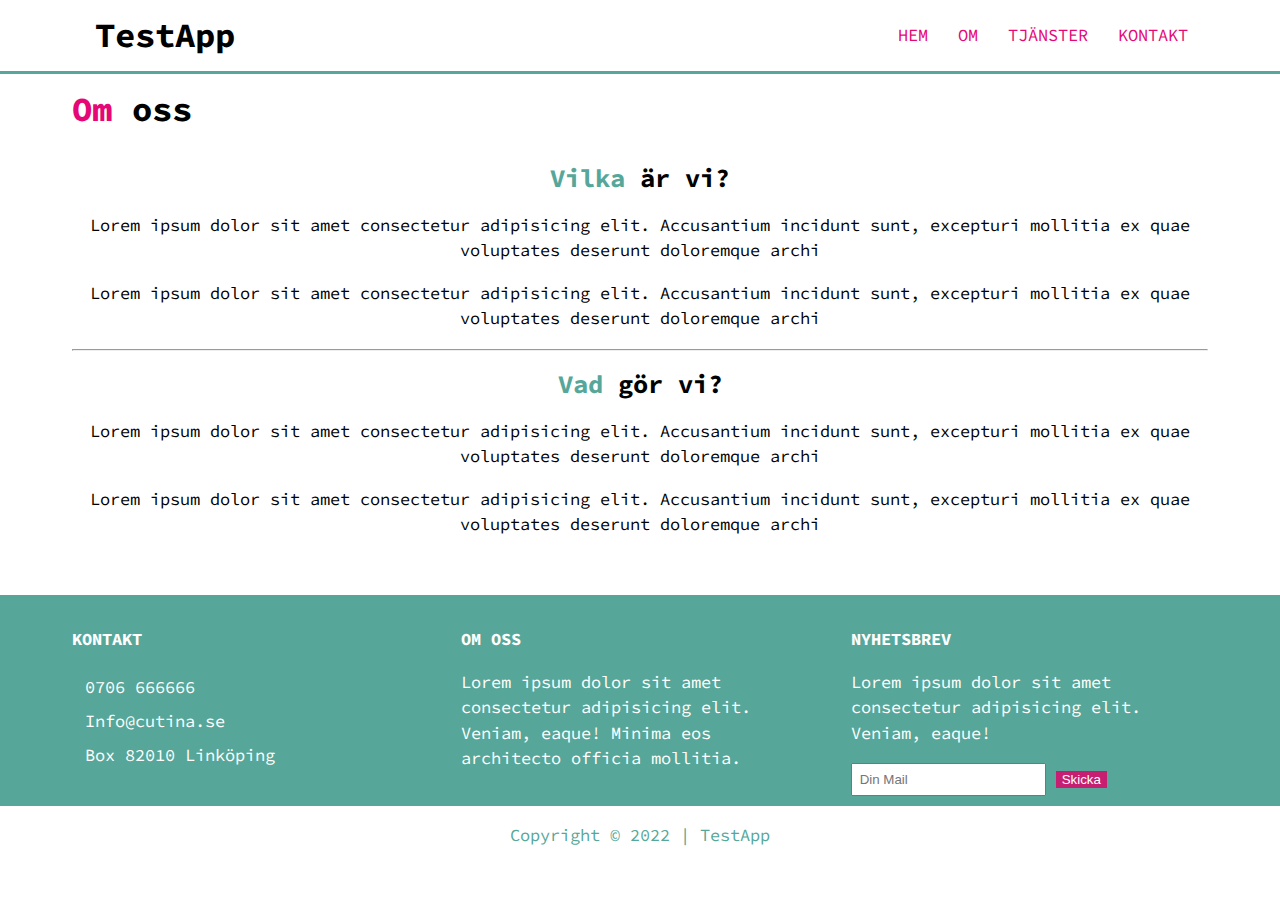
<file: about.html>
<!DOCTYPE html>
<html lang="en">
  <head>
    <meta charset="UTF-8" />
    <meta http-equiv="X-UA-Compatible" content="IE=edge" />
    <meta name="viewport" content="width=device-width, initial-scale=1.0" />
    <title>App | Om</title>
    <link rel="stylesheet" href="css/flexboxgrid.css" />
    <link rel="stylesheet" href="css/style.css" />
    <link rel="stylesheet" href="css/fontawesome.css" />

  </head>
  <body>
    <header id="main-header">
      <div class="container">
         <div class="row end-sm end-md end-lg center-xs
        middle-xs middle-smmiddle-md middle-lg">
          <div class="col-xs-12 col-sm-2 col-md-2 col-lg-2">
            <h1><span class="primary-text"></span>TestApp</h1>
          </div>
          <div class="col-xs-12 col-sm-10 col-md-10 col-lg-10">
            <nav id="navbar">
              <ul>
                <li><a href="index.html">Hem</a></li>
                <li class="current"><a href="about.html">Om</a></li>
                <li><a href="services.html">Tjänster</a></li>
                <li><a href="contact.html">Kontakt</a></li>
              </ul>
            </nav>
          </div>
        </div>
      </div>
      </div>
    </header>

<section id="subheader">
    <div class="container">
        <div class="row">
            <div class="col-xs-12 col-sm-12 col-md-12 col-lg-12">
                <h1><span class="secondary-text">Om</span> oss</h1>
            </div>
        </div>
    </div>
</section>

<section id="page" class="about">
    <div class="container">
        <div class="row center-xs center-sm center-md center-lg">
            <div class="col-xs-12 col-sm-12 col-md-12 col-lg-12">
                <h2><span class="primary-text"> Vilka</span> är vi?</h2>
                <p>Lorem ipsum dolor sit amet consectetur adipisicing elit. Accusantium incidunt sunt, excepturi mollitia 
                    ex quae voluptates deserunt doloremque archi
                </p>
                 <p>Lorem ipsum dolor sit amet consectetur adipisicing elit. Accusantium incidunt sunt, excepturi mollitia 
                    ex quae voluptates deserunt doloremque archi
                </p>
                <hr>
                  <h2><span class="primary-text"> Vad</span> gör vi?</h2>
                <p>Lorem ipsum dolor sit amet consectetur adipisicing elit. Accusantium incidunt sunt, excepturi mollitia 
                    ex quae voluptates deserunt doloremque archi
                </p>
                 <p>Lorem ipsum dolor sit amet consectetur adipisicing elit. Accusantium incidunt sunt, excepturi mollitia 
                    ex quae voluptates deserunt doloremque archi
                </p>

            </div>


        </div>
    </div>
</section>


<section id="company">
    <div class="container">
        <div class="row">
            <div class="col-xs-12 col-sm-4 col-md-4 col-lg-4 ">
                <h4>Kontakt</h4>
                <ul>
                    <li><i class="fa fa-phone"></i>0706 666666</li>
                    <li><i class="fa fa-envelope"></i>Info@cutina.se</li>
                    <li><i class="fa fa-map"></i>Box 82010 Linköping</li>

                </ul>
            </div>
             <div class="col-xs-12 col-sm-4 col-md-4 col-lg-4 ">
                <h4>Om Oss</h4>
              <p>Lorem ipsum dolor sit amet consectetur adipisicing elit. Veniam, eaque! 
                Minima eos architecto officia mollitia.</p>
            </div>
             <div class="col-xs-12 col-sm-4 col-md-4 col-lg-4 ">
                <h4>Nyhetsbrev</h4>
               <p>Lorem ipsum dolor sit amet consectetur adipisicing elit. Veniam, eaque!</p>
               <form>
                <input type="text" name="Email" placeholder="Din Mail">
                <button type="submit" name="button">Skicka</button>
               </form>
            </div>
        </div>
    </div>
</section>

<footer id="main-footer">
    <div class="container">
        <div class="row center-xs center-sm center-md center-lg">
            <div class="col-xs-12 col-sm-12 col-md-12 col-lg-12">
                <p>Copyright &copy; 2022 | TestApp</p>
            </div>

        </div>
    </div>
</footer>

    
            

  </body>
</html>
</file>
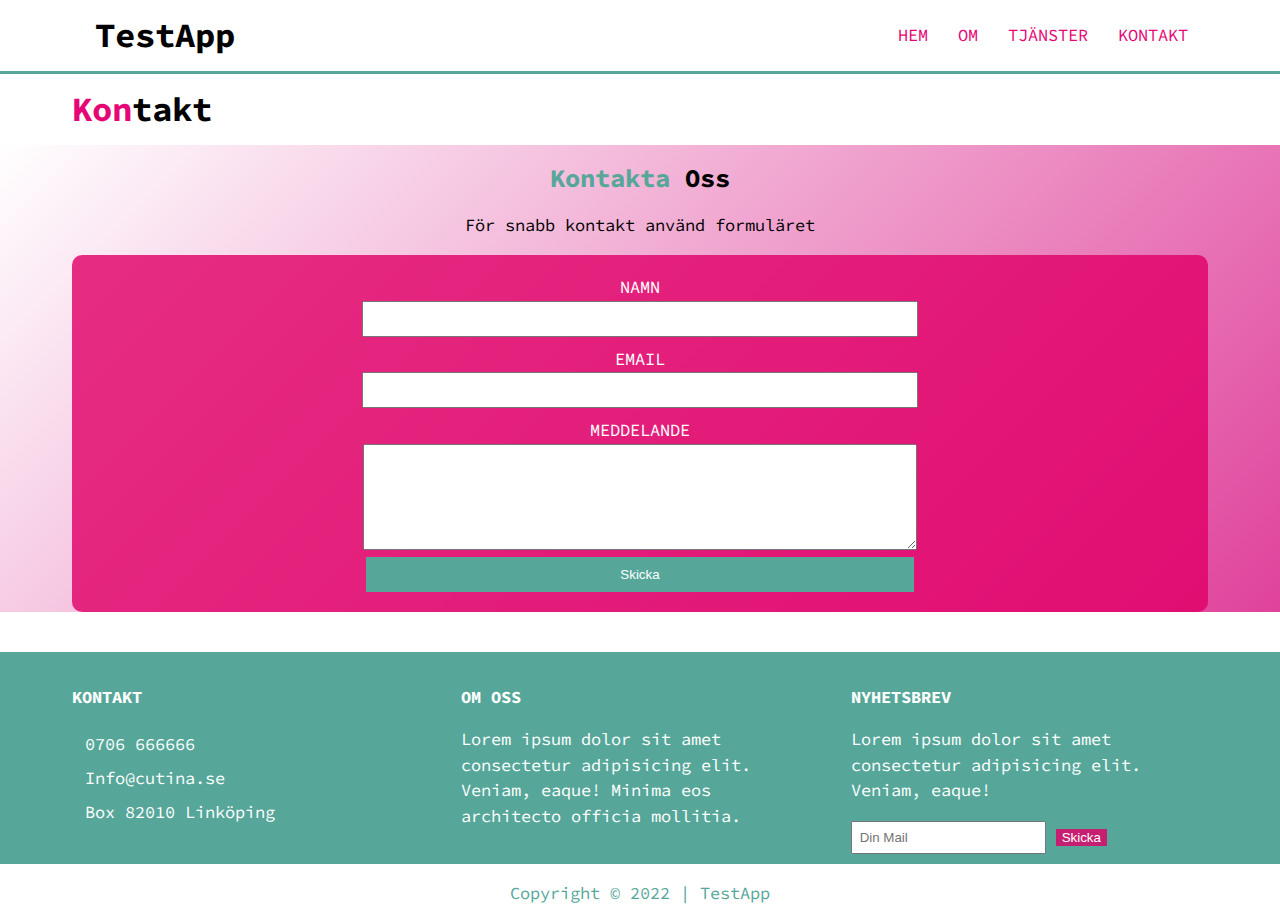
<file: contact.html>
<!DOCTYPE html>
<html lang="en">
  <head>
    <meta charset="UTF-8" />
    <meta http-equiv="X-UA-Compatible" content="IE=edge" />
    <meta name="viewport" content="width=device-width, initial-scale=1.0" />
    <title>App | Kontakt</title>
    <link rel="stylesheet" href="css/flexboxgrid.css" />
    <link rel="stylesheet" href="css/style.css" />
    <link rel="stylesheet" href="css/fontawesome.css" />

  </head>
  <body>
    <header id="main-header">
      <div class="container">
         <div class="row end-sm end-md end-lg center-xs
        middle-xs middle-smmiddle-md middle-lg">
          <div class="col-xs-12 col-sm-2 col-md-2 col-lg-2">
            <h1><span class="primary-text"></span>TestApp</h1>
          </div>
          <div class="col-xs-12 col-sm-10 col-md-10 col-lg-10">
            <nav id="navbar">
              <ul>
                <li><a href="index.html">Hem</a></li>
                <li><a href="about.html">Om</a></li>
                <li><a href="services.html">Tjänster</a></li>
                <li  class="current"><a href="contact.html">Kontakt</a></li>
              </ul>
            </nav>
          </div>
        </div>
      </div>
      </div>
    </header>

<section id="subheader">
    <div class="container">
        <div class="row">
            <div class="col-xs-12 col-sm-12 col-md-12 col-lg-12">
                <h1><span class="secondary-text">Kon</span>takt</h1>
            </div>
        </div>
    </div>
</section>

<section id="page" class="contact">
    <div class="container">
        <div class="row center-xs center-sm center-md center-lg">
            <div class="col-xs-12 col-sm-12 col-md-12 col-lg-12">
                <h2><span class="primary-text"> Kontakta</span> Oss</h2>
               
             <p>För snabb kontakt använd formuläret</p>
             <form>
                <div>
                    <label for="name">Namn</label><br>
                    <input type="text" name="name">
                </div>

                  <div>
                    <label for="email">Email</label><br>
                    <input type="text" name="email">
                </div>
                  <div>
                    <label for="massage">Meddelande</label><br>
                    <textarea name="massage"></textarea>
                </div>
                <button type="submit" name="button">Skicka</button>
             </form>

            </div>


        </div>
    </div>
</section>


<section id="company">
    <div class="container">
        <div class="row">
            <div class="col-xs-12 col-sm-4 col-md-4 col-lg-4 ">
                <h4>Kontakt</h4>
                <ul>
                    <li><i class="fa fa-phone"></i>0706 666666</li>
                    <li><i class="fa fa-envelope"></i>Info@cutina.se</li>
                    <li><i class="fa fa-map"></i>Box 82010 Linköping</li>

                </ul>
            </div>
             <div class="col-xs-12 col-sm-4 col-md-4 col-lg-4 ">
                <h4>Om Oss</h4>
              <p>Lorem ipsum dolor sit amet consectetur adipisicing elit. Veniam, eaque! 
                Minima eos architecto officia mollitia.</p>
            </div>
             <div class="col-xs-12 col-sm-4 col-md-4 col-lg-4 ">
                <h4>Nyhetsbrev</h4>
               <p>Lorem ipsum dolor sit amet consectetur adipisicing elit. Veniam, eaque!</p>
               <form>
                <input type="text" name="Email" placeholder="Din Mail">
                <button type="submit" name="button">Skicka</button>
               </form>
            </div>
        </div>
    </div>
</section>

<footer id="main-footer">
    <div class="container">
        <div class="row center-xs center-sm center-md center-lg">
            <div class="col-xs-12 col-sm-12 col-md-12 col-lg-12">
                <p>Copyright &copy; 2022 | TestApp</p>
            </div>

        </div>
    </div>
</footer>

    
            

  </body>
</html>
</file>
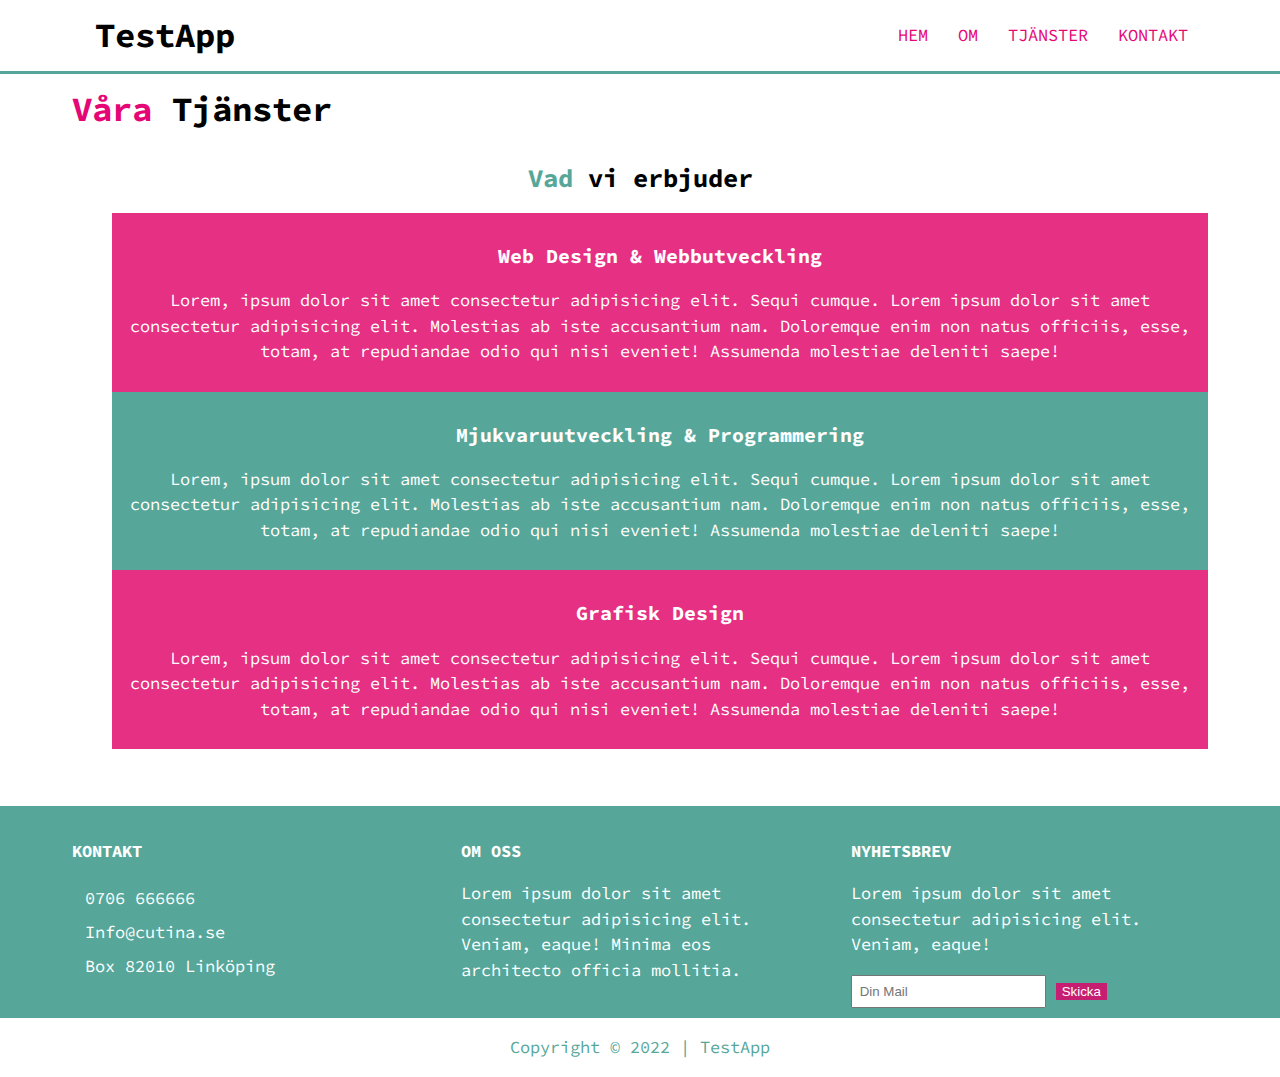
<file: services.html>
<!DOCTYPE html>
<html lang="en">
  <head>
    <meta charset="UTF-8" />
    <meta http-equiv="X-UA-Compatible" content="IE=edge" />
    <meta name="viewport" content="width=device-width, initial-scale=1.0" />
    <title>App | Tjänster</title>
    <link rel="stylesheet" href="css/flexboxgrid.css" />
    <link rel="stylesheet" href="css/style.css" />
    <link rel="stylesheet" href="css/fontawesome.css" />

  </head>
  <body>
    <header id="main-header">
      <div class="container">
        <div class="row end-sm end-md end-lg center-xs
        middle-xs middle-smmiddle-md middle-lg">
          <div class="col-xs-12 col-sm-2 col-md-2 col-lg-2">
            <h1><span class="primary-text"></span>TestApp</h1>
          </div>
          <div class="col-xs-12 col-sm-10 col-md-10 col-lg-10">
            <nav id="navbar">
              <ul>
                <li><a href="index.html">Hem</a></li>
                <li><a href="about.html">Om</a></li>
                <li class="current"><a href="services.html">Tjänster</a></li>
                <li><a href="contact.html">Kontakt</a></li>
              </ul>
            </nav>
          </div>
        </div>
      </div>
      </div>
    </header>

<section id="subheader">
    <div class="container">
        <div class="row">
            <div class="col-xs-12 col-sm-12 col-md-12 col-lg-12">
                <h1><span class="secondary-text">Våra</span> Tjänster</h1>
            </div>
        </div>
    </div>
</section>

<section id="page" class="services">
    <div class="container">
        <div class="row center-xs center-sm center-md center-lg">
            <div class="col-xs-12 col-sm-12 col-md-12 col-lg-12">
                <h2><span class="primary-text"> Vad</span> vi erbjuder</h2>
                <ul>
                    <li>
                        <h3>Web Design & Webbutveckling</h3>
                        <p>Lorem, ipsum dolor sit amet consectetur adipisicing elit. Sequi cumque. Lorem ipsum dolor sit 
                            amet consectetur adipisicing elit. Molestias ab iste accusantium nam. Doloremque enim non natus 
                            officiis, esse, totam, at repudiandae odio qui nisi eveniet! Assumenda molestiae deleniti saepe!</p>
                    </li>
                     <li>
                        <h3>Mjukvaruutveckling & Programmering</h3>
                        <p>Lorem, ipsum dolor sit amet consectetur adipisicing elit. Sequi cumque. Lorem ipsum dolor sit 
                            amet consectetur adipisicing elit. Molestias ab iste accusantium nam. Doloremque enim non natus 
                            officiis, esse, totam, at repudiandae odio qui nisi eveniet! Assumenda molestiae deleniti saepe!</p>
                    </li>
                     <li>
                        <h3>Grafisk Design</h3>
                        <p>Lorem, ipsum dolor sit amet consectetur adipisicing elit. Sequi cumque. Lorem ipsum dolor sit 
                            amet consectetur adipisicing elit. Molestias ab iste accusantium nam. Doloremque enim non natus 
                            officiis, esse, totam, at repudiandae odio qui nisi eveniet! Assumenda molestiae deleniti saepe!</p>
                    </li>
                </ul>
             

            </div>


        </div>
    </div>
</section>


<section id="company">
    <div class="container">
        <div class="row">
            <div class="col-xs-12 col-sm-4 col-md-4 col-lg-4 ">
                <h4>Kontakt</h4>
                <ul>
                    <li><i class="fa fa-phone"></i>0706 666666</li>
                    <li><i class="fa fa-envelope"></i>Info@cutina.se</li>
                    <li><i class="fa fa-map"></i>Box 82010 Linköping</li>

                </ul>
            </div>
             <div class="col-xs-12 col-sm-4 col-md-4 col-lg-4 ">
                <h4>Om Oss</h4>
              <p>Lorem ipsum dolor sit amet consectetur adipisicing elit. Veniam, eaque! 
                Minima eos architecto officia mollitia.</p>
            </div>
             <div class="col-xs-12 col-sm-4 col-md-4 col-lg-4 ">
                <h4>Nyhetsbrev</h4>
               <p>Lorem ipsum dolor sit amet consectetur adipisicing elit. Veniam, eaque!</p>
               <form>
                <input type="text" name="Email" placeholder="Din Mail">
                <button type="submit" name="button">Skicka</button>
               </form>
            </div>
        </div>
    </div>
</section>

<footer id="main-footer">
    <div class="container">
        <div class="row center-xs center-sm center-md center-lg">
            <div class="col-xs-12 col-sm-12 col-md-12 col-lg-12">
                <p>Copyright &copy; 2022 | TestApp</p>
            </div>

        </div>
    </div>
</footer>

    
            

  </body>
</html>
</file>
<file: css/flexboxgrid.css>
/* Uncomment and set these variables to customize the grid. */

.container-fluid {
  margin-right: auto;
  margin-left: auto;
  padding-right: 2rem;
  padding-left: 2rem;
}

.row {
  box-sizing: border-box;
  display: -ms-flexbox;
  display: -webkit-box;
  display: flex;
  -ms-flex: 0 1 auto;
  -webkit-box-flex: 0;
  flex: 0 1 auto;
  -ms-flex-direction: row;
  -webkit-box-orient: horizontal;
  -webkit-box-direction: normal;
  flex-direction: row;
  -ms-flex-wrap: wrap;
  flex-wrap: wrap;
  margin-right: -1rem;
  margin-left: -1rem;
}

.row.reverse {
  -ms-flex-direction: row-reverse;
  -webkit-box-orient: horizontal;
  -webkit-box-direction: reverse;
  flex-direction: row-reverse;
}

.col.reverse {
  -ms-flex-direction: column-reverse;
  -webkit-box-orient: vertical;
  -webkit-box-direction: reverse;
  flex-direction: column-reverse;
}

.col-xs,
.col-xs-1,
.col-xs-2,
.col-xs-3,
.col-xs-4,
.col-xs-5,
.col-xs-6,
.col-xs-7,
.col-xs-8,
.col-xs-9,
.col-xs-10,
.col-xs-11,
.col-xs-12 {
  box-sizing: border-box;
  -ms-flex: 0 0 auto;
  -webkit-box-flex: 0;
  flex: 0 0 auto;
  padding-right: 1rem;
  padding-left: 1rem;
}

.col-xs {
  -webkit-flex-grow: 1;
  -ms-flex-positive: 1;
  -webkit-box-flex: 1;
  flex-grow: 1;
  -ms-flex-preferred-size: 0;
  flex-basis: 0;
  max-width: 100%;
}

.col-xs-1 {
  -ms-flex-preferred-size: 8.333%;
  flex-basis: 8.333%;
  max-width: 8.333%;
}

.col-xs-2 {
  -ms-flex-preferred-size: 16.667%;
  flex-basis: 16.667%;
  max-width: 16.667%;
}

.col-xs-3 {
  -ms-flex-preferred-size: 25%;
  flex-basis: 25%;
  max-width: 25%;
}

.col-xs-4 {
  -ms-flex-preferred-size: 33.333%;
  flex-basis: 33.333%;
  max-width: 33.333%;
}

.col-xs-5 {
  -ms-flex-preferred-size: 41.667%;
  flex-basis: 41.667%;
  max-width: 41.667%;
}

.col-xs-6 {
  -ms-flex-preferred-size: 50%;
  flex-basis: 50%;
  max-width: 50%;
}

.col-xs-7 {
  -ms-flex-preferred-size: 58.333%;
  flex-basis: 58.333%;
  max-width: 58.333%;
}

.col-xs-8 {
  -ms-flex-preferred-size: 66.667%;
  flex-basis: 66.667%;
  max-width: 66.667%;
}

.col-xs-9 {
  -ms-flex-preferred-size: 75%;
  flex-basis: 75%;
  max-width: 75%;
}

.col-xs-10 {
  -ms-flex-preferred-size: 83.333%;
  flex-basis: 83.333%;
  max-width: 83.333%;
}

.col-xs-11 {
  -ms-flex-preferred-size: 91.667%;
  flex-basis: 91.667%;
  max-width: 91.667%;
}

.col-xs-12 {
  -ms-flex-preferred-size: 100%;
  flex-basis: 100%;
  max-width: 100%;
}

.col-xs-offset-1 {
  margin-left: 8.333%;
}

.col-xs-offset-2 {
  margin-left: 16.667%;
}

.col-xs-offset-3 {
  margin-left: 25%;
}

.col-xs-offset-4 {
  margin-left: 33.333%;
}

.col-xs-offset-5 {
  margin-left: 41.667%;
}

.col-xs-offset-6 {
  margin-left: 50%;
}

.col-xs-offset-7 {
  margin-left: 58.333%;
}

.col-xs-offset-8 {
  margin-left: 66.667%;
}

.col-xs-offset-9 {
  margin-left: 75%;
}

.col-xs-offset-10 {
  margin-left: 83.333%;
}

.col-xs-offset-11 {
  margin-left: 91.667%;
}

.start-xs {
  -ms-flex-pack: start;
  -webkit-box-pack: start;
  justify-content: flex-start;
  text-align: start;
}

.center-xs {
  -ms-flex-pack: center;
  -webkit-box-pack: center;
  justify-content: center;
  text-align: center;
}

.end-xs {
  -ms-flex-pack: end;
  -webkit-box-pack: end;
  justify-content: flex-end;
  text-align: end;
}

.top-xs {
  -ms-flex-align: start;
  -webkit-box-align: start;
  align-items: flex-start;
}

.middle-xs {
  -ms-flex-align: center;
  -webkit-box-align: center;
  align-items: center;
}

.bottom-xs {
  -ms-flex-align: end;
  -webkit-box-align: end;
  align-items: flex-end;
}

.around-xs {
  -ms-flex-pack: distribute;
  justify-content: space-around;
}

.between-xs {
  -ms-flex-pack: justify;
  -webkit-box-pack: justify;
  justify-content: space-between;
}

.first-xs {
  -ms-flex-order: -1;
  -webkit-box-ordinal-group: 0;
  order: -1;
}

.last-xs {
  -ms-flex-order: 1;
  -webkit-box-ordinal-group: 2;
  order: 1;
}

@media only screen and (min-width: 48em) {
  .container {
    width: 46rem;
  }

  .col-sm,
  .col-sm-1,
  .col-sm-2,
  .col-sm-3,
  .col-sm-4,
  .col-sm-5,
  .col-sm-6,
  .col-sm-7,
  .col-sm-8,
  .col-sm-9,
  .col-sm-10,
  .col-sm-11,
  .col-sm-12 {
    box-sizing: border-box;
    -ms-flex: 0 0 auto;
    -webkit-box-flex: 0;
    flex: 0 0 auto;
    padding-right: 1rem;
    padding-left: 1rem;
  }

  .col-sm {
    -webkit-flex-grow: 1;
    -ms-flex-positive: 1;
    -webkit-box-flex: 1;
    flex-grow: 1;
    -ms-flex-preferred-size: 0;
    flex-basis: 0;
    max-width: 100%;
  }

  .col-sm-1 {
    -ms-flex-preferred-size: 8.333%;
    flex-basis: 8.333%;
    max-width: 8.333%;
  }

  .col-sm-2 {
    -ms-flex-preferred-size: 16.667%;
    flex-basis: 16.667%;
    max-width: 16.667%;
  }

  .col-sm-3 {
    -ms-flex-preferred-size: 25%;
    flex-basis: 25%;
    max-width: 25%;
  }

  .col-sm-4 {
    -ms-flex-preferred-size: 33.333%;
    flex-basis: 33.333%;
    max-width: 33.333%;
  }

  .col-sm-5 {
    -ms-flex-preferred-size: 41.667%;
    flex-basis: 41.667%;
    max-width: 41.667%;
  }

  .col-sm-6 {
    -ms-flex-preferred-size: 50%;
    flex-basis: 50%;
    max-width: 50%;
  }

  .col-sm-7 {
    -ms-flex-preferred-size: 58.333%;
    flex-basis: 58.333%;
    max-width: 58.333%;
  }

  .col-sm-8 {
    -ms-flex-preferred-size: 66.667%;
    flex-basis: 66.667%;
    max-width: 66.667%;
  }

  .col-sm-9 {
    -ms-flex-preferred-size: 75%;
    flex-basis: 75%;
    max-width: 75%;
  }

  .col-sm-10 {
    -ms-flex-preferred-size: 83.333%;
    flex-basis: 83.333%;
    max-width: 83.333%;
  }

  .col-sm-11 {
    -ms-flex-preferred-size: 91.667%;
    flex-basis: 91.667%;
    max-width: 91.667%;
  }

  .col-sm-12 {
    -ms-flex-preferred-size: 100%;
    flex-basis: 100%;
    max-width: 100%;
  }

  .col-sm-offset-1 {
    margin-left: 8.333%;
  }

  .col-sm-offset-2 {
    margin-left: 16.667%;
  }

  .col-sm-offset-3 {
    margin-left: 25%;
  }

  .col-sm-offset-4 {
    margin-left: 33.333%;
  }

  .col-sm-offset-5 {
    margin-left: 41.667%;
  }

  .col-sm-offset-6 {
    margin-left: 50%;
  }

  .col-sm-offset-7 {
    margin-left: 58.333%;
  }

  .col-sm-offset-8 {
    margin-left: 66.667%;
  }

  .col-sm-offset-9 {
    margin-left: 75%;
  }

  .col-sm-offset-10 {
    margin-left: 83.333%;
  }

  .col-sm-offset-11 {
    margin-left: 91.667%;
  }

  .start-sm {
    -ms-flex-pack: start;
    -webkit-box-pack: start;
    justify-content: flex-start;
    text-align: start;
  }

  .center-sm {
    -ms-flex-pack: center;
    -webkit-box-pack: center;
    justify-content: center;
    text-align: center;
  }

  .end-sm {
    -ms-flex-pack: end;
    -webkit-box-pack: end;
    justify-content: flex-end;
    text-align: end;
  }

  .top-sm {
    -ms-flex-align: start;
    -webkit-box-align: start;
    align-items: flex-start;
  }

  .middle-sm {
    -ms-flex-align: center;
    -webkit-box-align: center;
    align-items: center;
  }

  .bottom-sm {
    -ms-flex-align: end;
    -webkit-box-align: end;
    align-items: flex-end;
  }

  .around-sm {
    -ms-flex-pack: distribute;
    justify-content: space-around;
  }

  .between-sm {
    -ms-flex-pack: justify;
    -webkit-box-pack: justify;
    justify-content: space-between;
  }

  .first-sm {
    -ms-flex-order: -1;
    -webkit-box-ordinal-group: 0;
    order: -1;
  }

  .last-sm {
    -ms-flex-order: 1;
    -webkit-box-ordinal-group: 2;
    order: 1;
  }
}

@media only screen and (min-width: 62em) {
  .container {
    width: 61rem;
  }

  .col-md,
  .col-md-1,
  .col-md-2,
  .col-md-3,
  .col-md-4,
  .col-md-5,
  .col-md-6,
  .col-md-7,
  .col-md-8,
  .col-md-9,
  .col-md-10,
  .col-md-11,
  .col-md-12 {
    box-sizing: border-box;
    -ms-flex: 0 0 auto;
    -webkit-box-flex: 0;
    flex: 0 0 auto;
    padding-right: 1rem;
    padding-left: 1rem;
  }

  .col-md {
    -webkit-flex-grow: 1;
    -ms-flex-positive: 1;
    -webkit-box-flex: 1;
    flex-grow: 1;
    -ms-flex-preferred-size: 0;
    flex-basis: 0;
    max-width: 100%;
  }

  .col-md-1 {
    -ms-flex-preferred-size: 8.333%;
    flex-basis: 8.333%;
    max-width: 8.333%;
  }

  .col-md-2 {
    -ms-flex-preferred-size: 16.667%;
    flex-basis: 16.667%;
    max-width: 16.667%;
  }

  .col-md-3 {
    -ms-flex-preferred-size: 25%;
    flex-basis: 25%;
    max-width: 25%;
  }

  .col-md-4 {
    -ms-flex-preferred-size: 33.333%;
    flex-basis: 33.333%;
    max-width: 33.333%;
  }

  .col-md-5 {
    -ms-flex-preferred-size: 41.667%;
    flex-basis: 41.667%;
    max-width: 41.667%;
  }

  .col-md-6 {
    -ms-flex-preferred-size: 50%;
    flex-basis: 50%;
    max-width: 50%;
  }

  .col-md-7 {
    -ms-flex-preferred-size: 58.333%;
    flex-basis: 58.333%;
    max-width: 58.333%;
  }

  .col-md-8 {
    -ms-flex-preferred-size: 66.667%;
    flex-basis: 66.667%;
    max-width: 66.667%;
  }

  .col-md-9 {
    -ms-flex-preferred-size: 75%;
    flex-basis: 75%;
    max-width: 75%;
  }

  .col-md-10 {
    -ms-flex-preferred-size: 83.333%;
    flex-basis: 83.333%;
    max-width: 83.333%;
  }

  .col-md-11 {
    -ms-flex-preferred-size: 91.667%;
    flex-basis: 91.667%;
    max-width: 91.667%;
  }

  .col-md-12 {
    -ms-flex-preferred-size: 100%;
    flex-basis: 100%;
    max-width: 100%;
  }

  .col-md-offset-1 {
    margin-left: 8.333%;
  }

  .col-md-offset-2 {
    margin-left: 16.667%;
  }

  .col-md-offset-3 {
    margin-left: 25%;
  }

  .col-md-offset-4 {
    margin-left: 33.333%;
  }

  .col-md-offset-5 {
    margin-left: 41.667%;
  }

  .col-md-offset-6 {
    margin-left: 50%;
  }

  .col-md-offset-7 {
    margin-left: 58.333%;
  }

  .col-md-offset-8 {
    margin-left: 66.667%;
  }

  .col-md-offset-9 {
    margin-left: 75%;
  }

  .col-md-offset-10 {
    margin-left: 83.333%;
  }

  .col-md-offset-11 {
    margin-left: 91.667%;
  }

  .start-md {
    -ms-flex-pack: start;
    -webkit-box-pack: start;
    justify-content: flex-start;
    text-align: start;
  }

  .center-md {
    -ms-flex-pack: center;
    -webkit-box-pack: center;
    justify-content: center;
    text-align: center;
  }

  .end-md {
    -ms-flex-pack: end;
    -webkit-box-pack: end;
    justify-content: flex-end;
    text-align: end;
  }

  .top-md {
    -ms-flex-align: start;
    -webkit-box-align: start;
    align-items: flex-start;
  }

  .middle-md {
    -ms-flex-align: center;
    -webkit-box-align: center;
    align-items: center;
  }

  .bottom-md {
    -ms-flex-align: end;
    -webkit-box-align: end;
    align-items: flex-end;
  }

  .around-md {
    -ms-flex-pack: distribute;
    justify-content: space-around;
  }

  .between-md {
    -ms-flex-pack: justify;
    -webkit-box-pack: justify;
    justify-content: space-between;
  }

  .first-md {
    -ms-flex-order: -1;
    -webkit-box-ordinal-group: 0;
    order: -1;
  }

  .last-md {
    -ms-flex-order: 1;
    -webkit-box-ordinal-group: 2;
    order: 1;
  }
}

@media only screen and (min-width: 75em) {
  .container {
    width: 71rem;
  }

  .col-lg,
  .col-lg-1,
  .col-lg-2,
  .col-lg-3,
  .col-lg-4,
  .col-lg-5,
  .col-lg-6,
  .col-lg-7,
  .col-lg-8,
  .col-lg-9,
  .col-lg-10,
  .col-lg-11,
  .col-lg-12 {
    box-sizing: border-box;
    -ms-flex: 0 0 auto;
    -webkit-box-flex: 0;
    flex: 0 0 auto;
    padding-right: 1rem;
    padding-left: 1rem;
  }

  .col-lg {
    -webkit-flex-grow: 1;
    -ms-flex-positive: 1;
    -webkit-box-flex: 1;
    flex-grow: 1;
    -ms-flex-preferred-size: 0;
    flex-basis: 0;
    max-width: 100%;
  }

  .col-lg-1 {
    -ms-flex-preferred-size: 8.333%;
    flex-basis: 8.333%;
    max-width: 8.333%;
  }

  .col-lg-2 {
    -ms-flex-preferred-size: 16.667%;
    flex-basis: 16.667%;
    max-width: 16.667%;
  }

  .col-lg-3 {
    -ms-flex-preferred-size: 25%;
    flex-basis: 25%;
    max-width: 25%;
  }

  .col-lg-4 {
    -ms-flex-preferred-size: 33.333%;
    flex-basis: 33.333%;
    max-width: 33.333%;
  }

  .col-lg-5 {
    -ms-flex-preferred-size: 41.667%;
    flex-basis: 41.667%;
    max-width: 41.667%;
  }

  .col-lg-6 {
    -ms-flex-preferred-size: 50%;
    flex-basis: 50%;
    max-width: 50%;
  }

  .col-lg-7 {
    -ms-flex-preferred-size: 58.333%;
    flex-basis: 58.333%;
    max-width: 58.333%;
  }

  .col-lg-8 {
    -ms-flex-preferred-size: 66.667%;
    flex-basis: 66.667%;
    max-width: 66.667%;
  }

  .col-lg-9 {
    -ms-flex-preferred-size: 75%;
    flex-basis: 75%;
    max-width: 75%;
  }

  .col-lg-10 {
    -ms-flex-preferred-size: 83.333%;
    flex-basis: 83.333%;
    max-width: 83.333%;
  }

  .col-lg-11 {
    -ms-flex-preferred-size: 91.667%;
    flex-basis: 91.667%;
    max-width: 91.667%;
  }

  .col-lg-12 {
    -ms-flex-preferred-size: 100%;
    flex-basis: 100%;
    max-width: 100%;
  }

  .col-lg-offset-1 {
    margin-left: 8.333%;
  }

  .col-lg-offset-2 {
    margin-left: 16.667%;
  }

  .col-lg-offset-3 {
    margin-left: 25%;
  }

  .col-lg-offset-4 {
    margin-left: 33.333%;
  }

  .col-lg-offset-5 {
    margin-left: 41.667%;
  }

  .col-lg-offset-6 {
    margin-left: 50%;
  }

  .col-lg-offset-7 {
    margin-left: 58.333%;
  }

  .col-lg-offset-8 {
    margin-left: 66.667%;
  }

  .col-lg-offset-9 {
    margin-left: 75%;
  }

  .col-lg-offset-10 {
    margin-left: 83.333%;
  }

  .col-lg-offset-11 {
    margin-left: 91.667%;
  }

  .start-lg {
    -ms-flex-pack: start;
    -webkit-box-pack: start;
    justify-content: flex-start;
    text-align: start;
  }

  .center-lg {
    -ms-flex-pack: center;
    -webkit-box-pack: center;
    justify-content: center;
    text-align: center;
  }

  .end-lg {
    -ms-flex-pack: end;
    -webkit-box-pack: end;
    justify-content: flex-end;
    text-align: end;
  }

  .top-lg {
    -ms-flex-align: start;
    -webkit-box-align: start;
    align-items: flex-start;
  }

  .middle-lg {
    -ms-flex-align: center;
    -webkit-box-align: center;
    align-items: center;
  }

  .bottom-lg {
    -ms-flex-align: end;
    -webkit-box-align: end;
    align-items: flex-end;
  }

  .around-lg {
    -ms-flex-pack: distribute;
    justify-content: space-around;
  }

  .between-lg {
    -ms-flex-pack: justify;
    -webkit-box-pack: justify;
    justify-content: space-between;
  }

  .first-lg {
    -ms-flex-order: -1;
    -webkit-box-ordinal-group: 0;
    order: -1;
  }

  .last-lg {
    -ms-flex-order: 1;
    -webkit-box-ordinal-group: 2;
    order: 1;
  }
}
</file>
<file: css/style.css>
@import url('https://fonts.googleapis.com/css2?family=Special+Elite&display=swap');
@import url('https://fonts.googleapis.com/css2?family=Karla&display=swap');
@import url('https://fonts.googleapis.com/css2?family=Source+Code+Pro:wght@600&display=swap');
@import url('https://fonts.googleapis.com/css2?family=Shadows+Into+Light&display=swap');
@import url('https://fonts.googleapis.com/css2?family=Indie+Flower&display=swap');
@import url('https://fonts.googleapis.com/css2?family=Amatic+SC:wght@700&display=swap');
@import url('https://fonts.googleapis.com/css2?family=Cinzel:wght@600&display=swap');
@import url('https://fonts.googleapis.com/css2?family=Patrick+Hand&display=swap');
@import url('https://fonts.googleapis.com/css2?family=Space+Mono:wght@400;700&display=swap');

body {
    /* font-family: 'Special Elite', cursive; */
    /* font-family: 'Karla', sans-serif; */
    font-family: 'Source Code Pro', monospace;
    /* font-family: 'Shadows Into Light', cursive; */
    /* font-family: 'Indie Flower', cursive; */
    /* font-family: 'Amatic SC', cursive; */
    /* font-family: 'Cinzel', serif; */
    /* font-family: 'Patrick Hand', cursive; */
    /* font-family: 'Space Mono', monospace; */
    font-size: 17px;
    line-height: 1.5em;
    margin: 0;
    padding: 0;
}

img {
    width: 100%;
}

.container {
    margin: auto;
}

.primary-text {
    color: #56a79a;
}

.secondary-text {
    color: rgb(229, 7, 118);

}

.primary-background {
    background: #56a79a;
}

#main-header {
    border-bottom: 3px solid #56a79a;
}

#navbar {
    text-transform: uppercase;
}

#navbar li {
    display: inline;
    padding-right: 20px;
    list-style: none;
}

#navbar a {
    text-decoration: none;
    color: rgb(229, 7, 118);
}

.small-text {
    color: rgb(229, 7, 118);

}

#navbar li.curren a,
#navbar a:hover {
    color: #56a79a;
    border-bottom: 3px solid #56a79a;
    padding-bottom: 3px;
}

#showcase {
    background: url(../images/develop.jpg) no-repeat center center;
    border-bottom: 3px solid #56a79a;
    margin-bottom: 30px;
}

#showcase .row {
    height: 600px;
}

#showcas h1 {
    font-size: 50px;
    margin: 0;
    padding-bottom: 20px;
}

#showcase p {
    color: rgb(255, 255, 255);
    margin: 0;
}

#showcase .showcase-content {
    background: rgb(224, 0, 104);
    color: white;
    border-radius: 90px;
    padding: 20px;
    opacity: 0.7;
}

#features h2 {
    font-size: 35px;
    margin: 0;
    padding-bottom: 10px;
}

#features p {
    color: rgb(71, 71, 71);
    margin: 0;
    margin-bottom: 40px;
}


#features .fa {
    font-size: 60px;
    color: #56a79a;
}

#info {
    background: rgba(224, 0, 104, 0.644);
    border-top: 3px solid #56a79a;
    border-bottom: 3px solid white;
    color: white;
}


#info h2 {
    font-size: 35px;
    margin: 0;
    padding-bottom: 10px;
}

#info ul {
    list-style: none;
    padding: 0;
}

#info li {
    line-height: 2em;
    font-size: 20px;
}

#company {
    background: #56a79a;
    color: white;
    padding: 10px 0;
}

#company h4 {
    text-transform: uppercase;
    margin-bottom: 0;
}

#company ul {
    padding: 0;
    list-style: none;
    line-height: 2em;
}

#company input[type="text"] {
    padding: 7px;
}

#company button {
    background: rgba(224, 0, 104, 0.811);
    color: white;
    border: none;
}

#main-footer {
    background: rgba(255, 255, 255, 0.811);
    color: #56a79a;

}

#page.contact {
    background: linear-gradient(-45deg, #000000, #56a79a, #d5037a, #ffffff);
    background-size: 400% 400%;
    animation: gradient 30s ease infinite;
}

#page {
    margin-bottom: 40px;
}

.services ul li {
    list-style: none;
    padding: 10px;
}

.services ul li:nth-child(odd) {
    background: rgba(224, 0, 104, 0.811);
    color: white;

}

.services ul li:nth-child(even) {
    background: #56a79a;
    color: white;

}

.contact form {
    background: rgba(224, 0, 104, 0.811);
    color: white;
    padding: 20px;
    border-radius: 10px;
}


.contact form input[type="text"] {
    width: 50%;
    height: 30px;
    margin-bottom: 10px;
}

.contact form textarea {
    width: 50%;
    height: 100px;
    color: #56a79a;
}

.contact form button {
    width: 50%;
    padding: 10px 0;
    border: none;
    background: #56a79a;
    color: #fff;
}


.contact form label {
    text-transform: uppercase;
}

@keyframes gradient {
    0% {
        background-position: 0% 50%;
    }

    50% {
        background-position: 100% 50%;
    }

    100% {
        background-position: 0% 50%;
    }
}


@media(max-width:800px) {
    #showcase h1 {

        font-size: 30px;
    }
}

@media(max-width:500px) {
    #showcase .showcase-content {

        padding: 40px 10px;
    }
}
</file>
